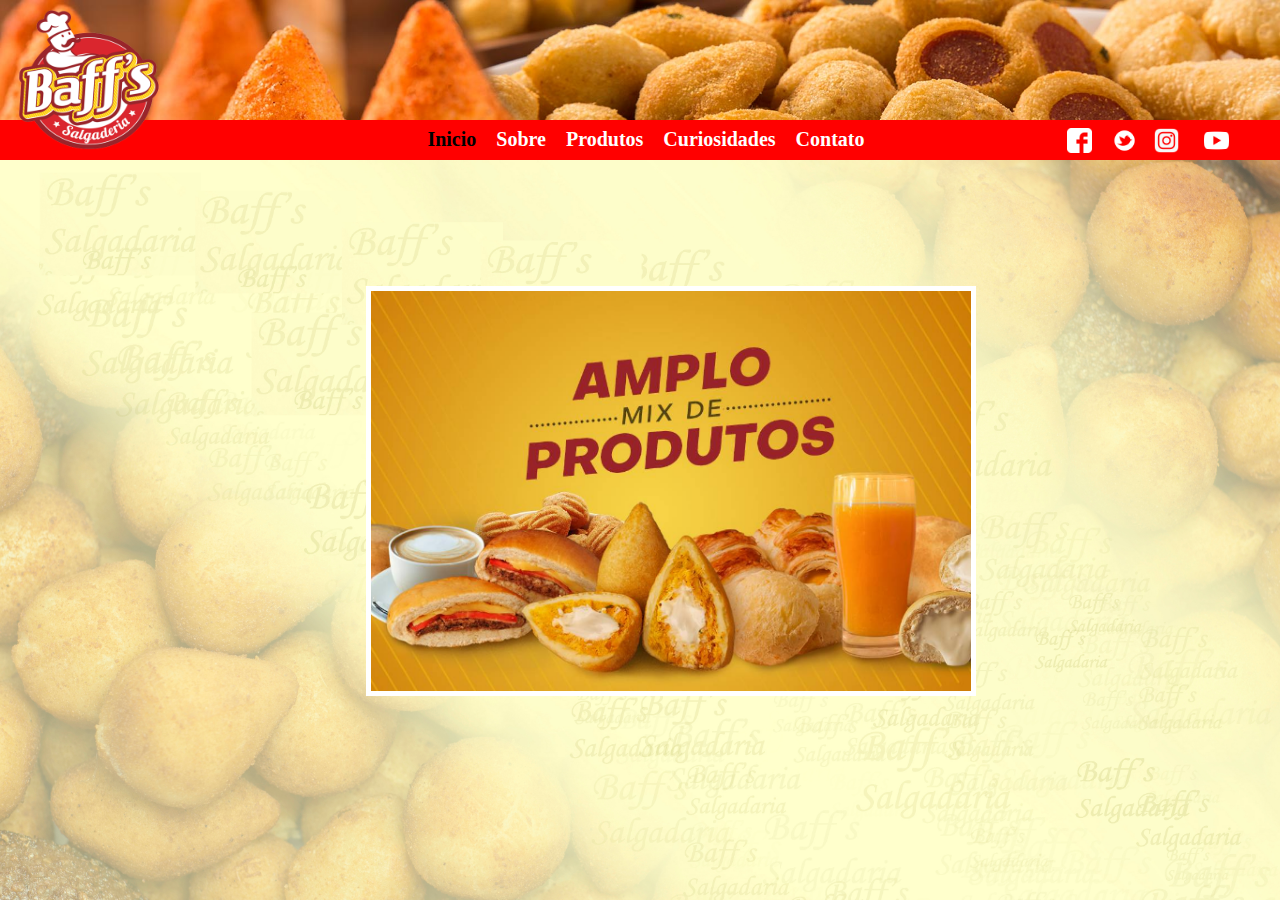
<file: index.html>
<!DOCTYPE HTML>

<html>
	<head>
		<title>Baff's Salgadaria</title>
		<link rel="shortcut icon" href="imagens/icone2.ico" type="image/x-ico"/>
		<meta charset="UTF-8">
			<link rel="stylesheet" type="text/css" href="estilo.css"/>
		</head>
		<body>
			<div id="topo"/>
			<div id="menu">
				<img id="imagem_topo" src="imagens/logo1.png"/>
			</br>
			<div id="esquerda">
				<ul>
					<li>
						<a id="link_clicado" >Inicio</a>
					</li>
					<li>
						<a id="link" href="Sobre.html">Sobre</a>
					</li>
					<li>
						<a id="link" href="Produtos.html">Produtos</a>
					</li>
					<li>
						<a id="link" href="Curiosidades.html">Curiosidades</a>
					</li>
					<li>
						<a id="link" href="Contato.html">Contato</a>
					</li>
				</ul>
			</div>
			<div id="direita">
				<ul>
					<li>
						<a href="https://www.facebook.com/BaffsSalgaderia/" target="blank">
							<img id="facebook" src="imagens/facebook.png"/>
						</a>
					</li>
					<li>
						<a href="https://twitter.com/barackobama/" target="blank">
							<img id="twiter" src="imagens/twiter.png"/>
						</a>
					</li>
					<li>
						<a href="https://www.instagram.com/thiagoctba.panificacao/" target="blank">
							<img id="instagram" src="imagens/instagram.png"/>
						</a>
					</li>
					<li>
						<a href="https://www.youtube.com/watch?v=Sk48VxcjIyw" target="blank">
							<img id="youtube" src="imagens/youtube.png"/>
						</a>
					</li>
				</ul>
			</div>
		</div>
		<div id="corpo">
			<div class="slide">
				<div id="tamanho_total">
					<img id="img_inicio" src="imagens/propaganda1.png"/>
					<img id="img_inicio" src="imagens/propaganda2.png"/>
					<img id="img_inicio"src="imagens/propaganda3.png"/>
				</div>
			</div>
		</div>
		<div id="rodape">
			<table>
				<tr>
					<td id="coluna1">
						HORÁRIO DE FUNCIONAMENTO
					</td>
					<td id="coluna2">
						ENDEREÇO
					</td>
					<td id="coluna3">
						TELEFONES
					</td>
				</tr>
				<tr>
					<td>
						Seg a Sex: 06:30 am - 21:00 pm
					</td>
					<td/>
					<td>
						Fixo: (41)3668-2585
					</td>
				</tr>
				<tr> 
					<td>
						Sábado: 06:30 am - 21:00 pm
					</td>
					<td>
						Rua Anita Garibaldi,62 - Curitiba,PR
					</td>
					<td>
						WhatsApp: (41)99785-8565
					</td>
				</tr>
				<tr>
					<td>
						Domingo: 06:30 am - 19:00 pm
					</td>
				</tr>
			</table>	
		</div>
	</body>
</html>
</file>
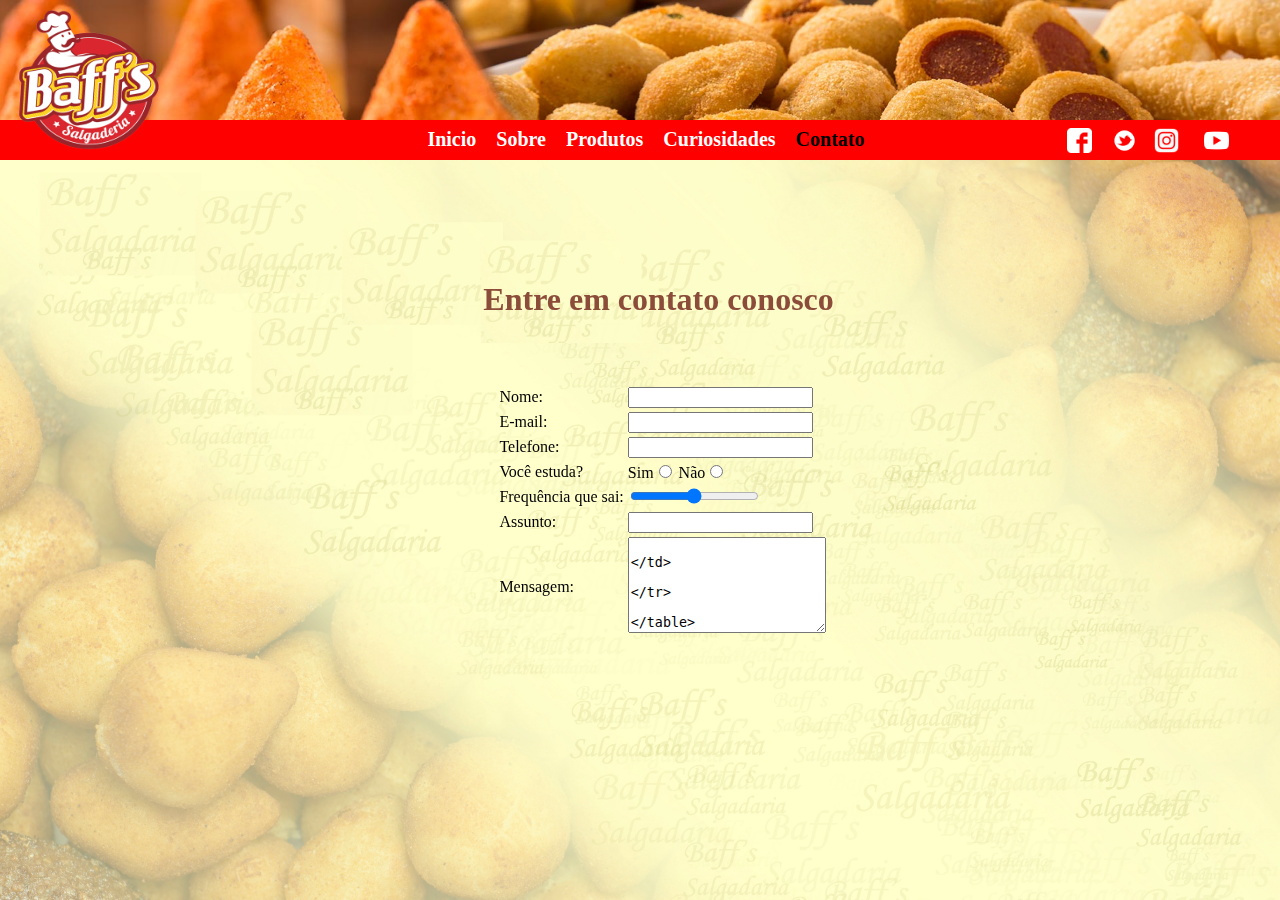
<file: Contato.html>
<!DOCTYPE HTML>

<html>
	<head>
		<title>Baff's Salgadaria</title>
		<link rel="shortcut icon" href="imagens/icone2.ico" type="image/x-ico"/>
		<meta charset="UTF-8">
			<link rel="stylesheet" type="text/css" href="estilo.css"/>
		</head>
		<body>
			<div id="topo"/>
			<div id="menu">
				<img id="imagem_topo" src="imagens/logo1.png"/>
			</br>
			<div id="esquerda">
				<ul>
					<li>
						<a id="link" href="index.html">Inicio</a>
					</li>
					<li>
						<a id="link" href="Sobre.html">Sobre</a>
					</li>
					<li>
						<a id="link" href="Produtos.html">Produtos</a>
					</li>
					<li>
						<a id="link" href="Curiosidades.html">Curiosidades</a>
					</li>
					<li>
						<a id="link_clicado" >Contato</a>
					</li>
				</ul>
			</div>
			<div id="direita">
				<ul>
					<li>
						<a href="https://www.facebook.com/BaffsSalgaderia/" target="blank">
							<img id="facebook" src="imagens/facebook.png"/>
						</a>
					</li>
					<li>
						<a href="https://twitter.com/barackobama/" target="blank">
							<img id="twiter" src="imagens/twiter.png"/>
						</a>
					</li>
					<li>
						<a href="https://www.instagram.com/thiagoctba.panificacao/" target="blank">
							<img id="instagram" src="imagens/instagram.png"/>
						</a>
					</li>
					<li/>
					<a href="https://www.youtube.com/watch?v=Sk48VxcjIyw" target="blank">
						<img id="youtube" src="imagens/youtube.png"/>
					</a>
				</li>
			</ul>
		</div>
	</div>
	<div id="corpo">
		<div id="div_contato">
			<h1 id="Titulo_Contato">Entre em contato conosco</h1>
			<form>
				<table id="Tabela_Contato">
					<tr>
						<td>
								Nome:
						</td>
						<td>
							<input type="text"/>
						</td>
					</tr>
					<tr>
						<td>
								E-mail:
						</td>
						<td>
							<input type="text"/>
						</td>
					</tr>
					<tr>
						<td>
								Telefone:
						</td>
						<td>
							<input type="text"/>
						</td>
					</tr>
					<tr>
						<td>
								Você estuda? 
						</td>
						<td>
								Sim<input type="radio"/>  Não<input type="radio"/>
						</td>
					</tr>
					<tr>
						<td>
								Frequência que sai:
						</td>
						<td>
							<input type="range" list="tickmarks">
							</td>
						</tr>
						<tr>
							<td>
								Assunto:
							</td>
							<td>
								<input type="text"/>
							</td>
						</tr>
						<tr>
							<td>
								Mensagem:
							</td>
							<td>
								<textarea cols=22 rows=6/>
							</td>
						</tr>
					</table>
				</br>
				<input id="enviar" type="submit" value="enviar"/>
			</form>
		</div>	
	</div>
	<div id="rodape">
		<table>
			<tr>
				<td id="coluna1">
						HORÁRIO DE FUNCIONAMENTO
				</td>
				<td id="coluna2">
						ENDEREÇO
				</td>
				<td id="coluna3">
						TELEFONES
				</td>
			</tr>
			<tr>
				<td>
						Seg a Sex: 06:30 am - 21:00 pm
				</td>
				<td/>
				<td>
						Fixo: (41)3668-2585
				</td>
			</tr>
			<tr> 
				<td>
						Sábado: 06:30 am - 21:00 pm
				</td>
				<td>
						Rua Anita Garibaldi,62 - Curitiba,PR
				</td>
				<td>
						Whatsapp: (41)99785-8565
				</td>
			</tr>
			<tr>
				<td>
						Domingo: 06:30 am - 19:00 pm
				</td>
			</tr>
		</table>	
	</div>
</body>
</html>
</file>
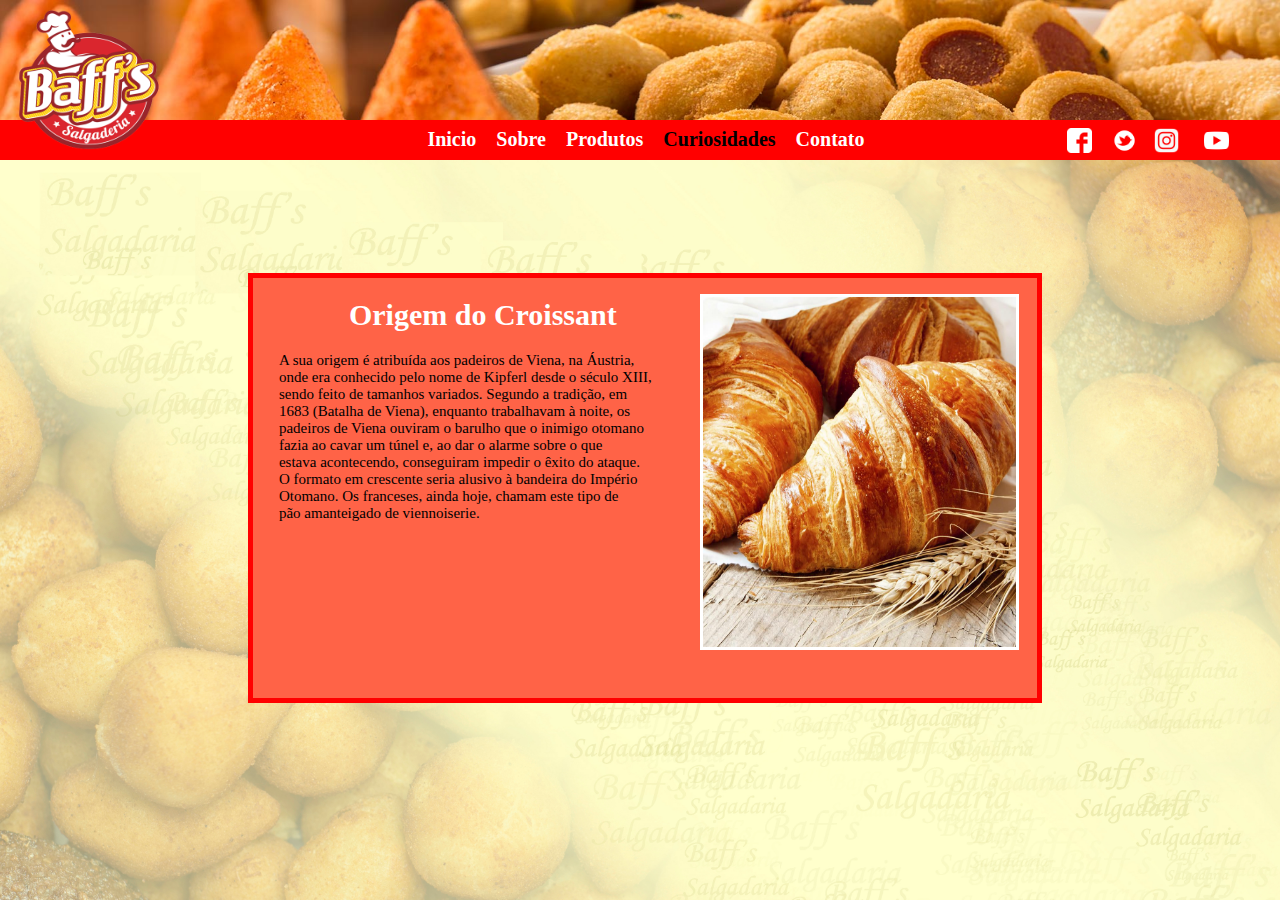
<file: Curiosidades.html>
<!DOCTYPE HTML>

<html>
	<head>
		<title>Baff's Salgadaria</title>
		<link rel="shortcut icon" href="imagens/icone2.ico" type="image/x-ico"/>
		<meta charset="UTF-8">
			<link rel="stylesheet" type="text/css" href="estilo.css"/>
		</head>
		<body>
			<div id="topo"/>
			<div id="menu">
				<img id="imagem_topo" src="imagens/logo1.png"/>
			</br>
			<div id="esquerda">
				<ul>
					<li>
						<a id="link" href="index.html">Inicio</a>
					</li>
					<li>
						<a id="link" href="Sobre.html">Sobre</a>
					</li>
					<li>
						<a id="link" href="Produtos.html">Produtos</a>
					</li>
					<li>
						<a id="link_clicado" >Curiosidades</a>
					</li>
					<li>
						<a id="link" href="Contato.html">Contato</a>
					</li>
				</ul>
			</div>
			<div id="direita">
				<ul>
					<li>
						<a href="https://www.facebook.com/BaffsSalgaderia/" target="blank">
							<img id="facebook" src="imagens/facebook.png"/>
						</a>
					</li>
					<li>
						<a href="https://twitter.com/barackobama/" target="blank">
							<img id="twiter" src="imagens/twiter.png"/>
						</a>
					</li>
					<li>
						<a href="https://www.instagram.com/thiagoctba.panificacao/" target="blank">
							<img id="instagram" src="imagens/instagram.png"/>
						</a>
					</li>
					<li>
						<a href="https://www.youtube.com/watch?v=Sk48VxcjIyw" target="blank">
							<img id="youtube" src="imagens/youtube.png"/>
						</a>
					</li>
				</ul>
			</div>
		</div>
		<div id="corpo">	
			<div id="curiosidades">
				<div id="texto">
					<h1>Origem do Croissant</h1>
		A sua origem é atribuída aos padeiros de Viena, na  Áustria,</br> onde era conhecido pelo nome de Kipferl desde o século XIII,</br> sendo feito de tamanhos variados. Segundo a tradição, em </br>1683 (Batalha de Viena), enquanto trabalhavam à noite, os <br>padeiros de Viena ouviram o barulho que o inimigo otomano</br> fazia ao cavar um túnel e, ao dar o alarme sobre o que</br> estava acontecendo, conseguiram impedir o êxito do ataque. </br>O formato em crescente seria alusivo à bandeira do Império</br> Otomano. Os franceses, ainda hoje, chamam este tipo de </br>pão amanteigado de viennoiserie.
</div>
<div id="curiosidades_foto">
	<img src="imagens/croissant.jpg"/>
</br>
</div>
</div>
</div>
<div id="rodape">
	<table>
		<tr>
			<td id="coluna1">
						HORÁRIO DE FUNCIONAMENTO
			</td>
			<td id="coluna2">
						ENDEREÇO
			</td>
			<td id="coluna3">
						TELEFONES
			</td>
		</tr>
		<tr>
			<td>
						Seg a Sex: 06:30 am - 21:00 pm
			</td>
			<td/>
			<td>
						Fixo: (41)3668-2585
			</td>
		</tr>
		<tr> 
			<td>
						Sábado: 06:30 am - 21:00 pm
			</td>
			<td>
						Rua Anita Garibaldi,62 - Curitiba,PR
			</td>
			<td>
						Whatsapp: (41)99785-8565
			</td>
		</tr>
		<tr>
			<td>
						Domingo: 06:30 am - 19:00 pm
			</td>
		</tr>
	</table>	
</div>
</body>
</html>
</file>
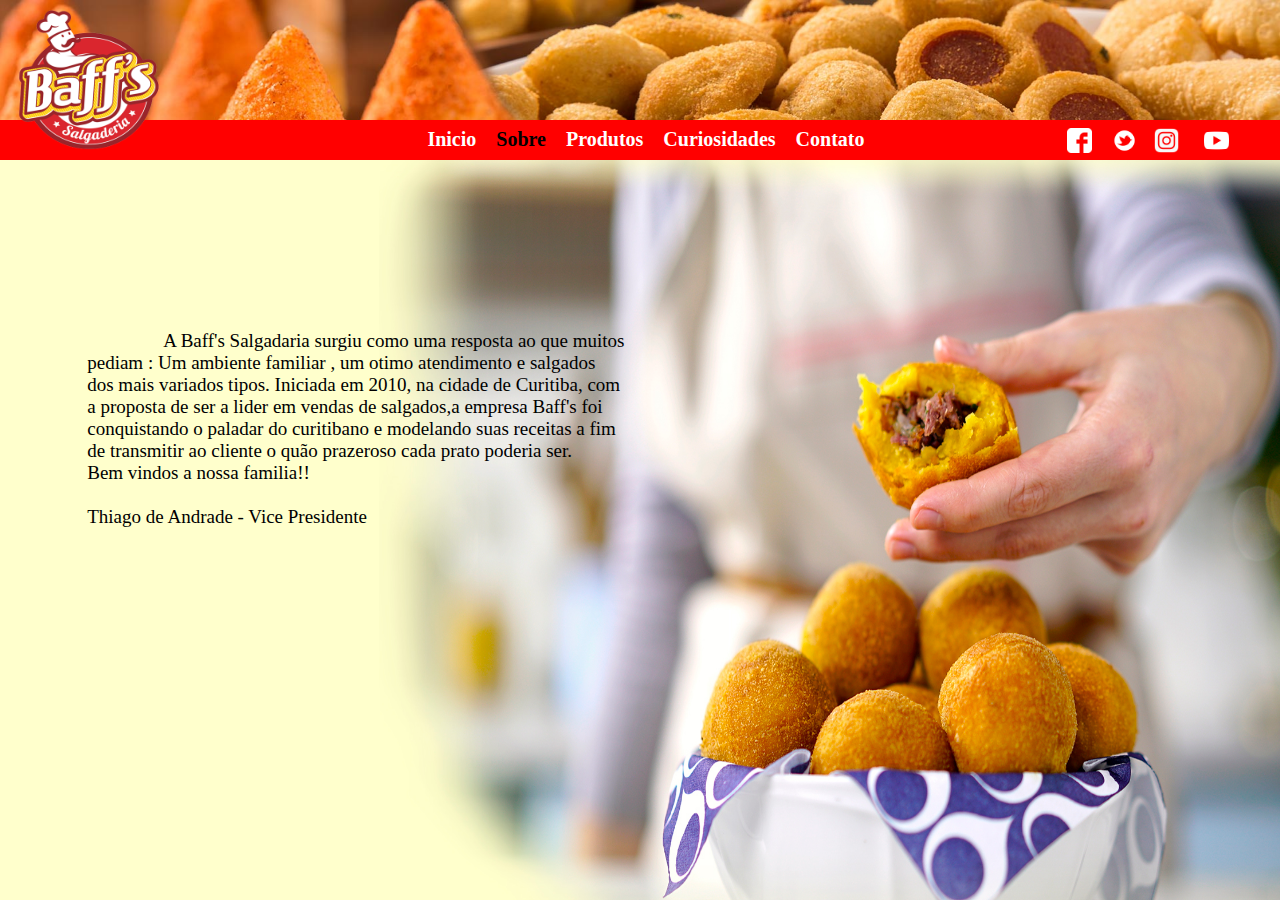
<file: Sobre.html>
<!DOCTYPE HTML>

<html>
	<head>
		<title>Baff's Salgadaria</title>
		<link rel="shortcut icon" href="imagens/icone2.ico" type="image/x-ico"/>
		<meta charset="UTF-8">
			<link rel="stylesheet" type="text/css" href="estilo.css"/>
		</head>
		<body>
			<div id="topo"/>
			<div id="menu">
				<img id="imagem_topo" src="imagens/logo1.png"/>
			</br>
			<div id="esquerda">
				<ul>
					<li>
						<a id="link" href="index.html">Inicio</a>
					</li>
					<li>
						<a id="link_clicado" >Sobre</a>
					</li>
					<li>
						<a id="link" href="Produtos.html">Produtos</a>
					</li>
					<li>
						<a id="link" href="Curiosidades.html">Curiosidades</a>
					</li>
					<li>
						<a id="link" href="Contato.html">Contato</a>
					</li>
				</ul>
			</div>
			<div id="direita">
				<ul>
					<li>
						<a href="https://www.facebook.com/BaffsSalgaderia/" target="blank">
							<img id="facebook" src="imagens/facebook.png"/>
						</a>
					</li>
					<li>
						<a href="https://twitter.com/barackobama/" target="blank">
							<img id="twiter" src="imagens/twiter.png"/>
						</a>
					</li>
					<li>
						<a href="https://www.instagram.com/thiagoctba.panificacao/" target="blank">
							<img id="instagram" src="imagens/instagram.png"/>
						</a>
					</li>
					<li>
						<a href="https://www.youtube.com/watch?v=Sk48VxcjIyw" target="blank">
							<img id="youtube" src="imagens/youtube.png"/>
						</a>
					</li>
				</ul>
			</div>
		</div>
		<div id="corpo_sobre">
			<div id="texto_sobre">A Baff's Salgadaria surgiu como uma resposta ao que muitos</br> pediam : Um ambiente familiar , um otimo atendimento e salgados</br> dos mais variados tipos. Iniciada em 2010, na cidade de Curitiba, com</br> a proposta de ser a lider em vendas de salgados,a empresa Baff's foi</br> conquistando o paladar do curitibano e modelando suas receitas a fim</br> de transmitir ao cliente o quão prazeroso cada prato poderia ser.</br>Bem vindos a nossa familia!!</br>
</br>Thiago de Andrade - Vice Presidente</div>
<img id="img_sobre" src="imagens/sobre101.jpg"/>
</div>
<div id="rodape">
	<table>
		<tr>
			<td id="coluna1">
						HORÁRIO DE FUNCIONAMENTO
			</td>
			<td id="coluna2">
						ENDEREÇO
			</td>
			<td id="coluna3">
						TELEFONES
			</td>
		</tr>
		<tr>
			<td>
						Seg a Sex: 06:30 am - 21:00 pm
			</td>
			<td/>
			<td>
						Fixo: (41)3668-2585
			</td>
		</tr>
		<tr> 
			<td>
						Sábado: 06:30 am - 21:00 pm
			</td>
			<td>
						Rua Anita Garibaldi,62 - Curitiba,PR
			</td>
			<td>
						Whatsapp: (41)99785-8565
			</td>
		</tr>
		<tr>
			<td>
						Domingo: 06:30 am - 19:00 pm
			</td>
		</tr>
	</table>	
</div>
</body>
</html>
</file>
<file: estilo.css>
#topo{
	height:120px;
	width:100%;
	background: url("imagens/top_salgados.jpg");
	background-size:cover;
	top:0;
	left:0;
	position:fixed;
	z-index:1;
}

#imagem_topo{
	width:10%;
	height:350%;
	position:absolute;
	margin-top:-110px;
	z-index:2;
}

#menu{
	height:40px;
	width: 108%;
	margin-left:-6%;
	padding-left:6%;
	padding-right:15%;
	background-color:#FF0000;
	position: fixed;
	top:120px;
	z-index:1;
}

#esquerda{
	float:left;
	width:65%;
}

#direita{
	float:right;
	width:35%;
}

#menu ul{
	display:flex;
	font-size:20px;
	font-family:MV boli regular;
	font-weight:900;
	list-style-type: none;
	margin:-10px; 
	margin-left:42%;

}
#link{
	padding: 5px 10px;
	text-decoration: none;
	color:#FFFFFF;
}

#link_clicado{
	padding: 5px 10px;
	text-decoration: none;
	color:#000000;
}

#link:hover {
	color: #000000;	
}

#facebook{
	margin-left:-300%;	
	width:25px;
	height:25px;
    transform: scale(1.0);
}

#facebook:hover{
    transform: scale(1.6);
}

#twiter{
	width:25px;
	height:25px;
	margin-left:-220%;	
	transform: scale(1.0);	
}

#instagram{
	width:25px;
	height:25px;
	margin-left:-150%;	
	transform: scale(1.0);	
}

#youtube{
	width:25px;
	height:25px;
	margin-left:-50%;	
	transform: scale(1.0);
}

#instagram:hover,#twiter:hover,#youtube:hover{
	transform: scale(1.6);
}

#corpo{
	height:700px;
	width:102%;
	margin-top:160px;
	padding-top:100px;
	margin-left:-1%;
	background: url("imagens/fundo13.jpg");
	background-size:cover;
}

#corpo_sobre{
	height:700px;
	width:102%;
	margin-top:160px;
	padding-top:100px;
	margin-left:-1%;
	background-color:#ffffcc;
	background-size:cover;
}
#Baff_nome{
	margin-left:400px;
	width:800px;
	height:700px;
	
}
/*---------------------------------------INICIO-------------------------------------*/

.slide {
	
    width: 600px;
	height:400px;
	margin-left:29%;
	margin-top:2%;
    border:5px solid #fff;
    background: #000000;
    overflow: hidden;
}

#img_inicio {
   max-width: 600px;
   height:400px;
   margin: 0;
   float:left;
}

#tamanho_total {
   width:1800px;
   animation: animacao 11s infinite;
}

@keyframes animacao {
	0%   { margin-left: 0; }
	27.33%  { margin-left: 0 }
	33.33%  { margin-left: -600px; }
	60.66% { margin-left: -600px; }
	66.66% { margin-left: -1200px; }
	90.99% { margin-left: -1200px; }
	100%  { margin-left: 0 }
}

/*-----------------------------------------------------------------------------------*/
/*---------------------------------------CONTATO-------------------------------------*/

#corpo form table{
	margin-top:5%;
	margin-left:39%;
}
#Titulo_Contato{
	color:#8B4C39;
	margin-left:38%;
	font-family:MV boli regular;	
}
#Tabela_Contato{
	font-family:MV boli regular;	
	
}


#enviar{
	margin-top:2%;
	margin-left:48%;
	font-family:MV boli regular;	
	
}

/*-----------------------------------------------------------------------------------*/
/*---------------------------------------PRODUTOS-------------------------------------*/

#produtos{
	padding-left:12%;
	text-align:center;
	font-family:MV boli regular;
}

#produtos td{
}

#imagemTD{
	padding:45px;	
}

#produtos img{
	width:240px;
	height:190px;
	border:2px solid #FFF;
}

/*-----------------------------------------------------------------------------------*/
/*---------------------------------------CURIOSIDADES-------------------------------------*/
#curiosidades{
	border: 5px solid;
	border-color:#FF0000;
	margin-top:1%;
	margin-left:20%;
	width:60%;
	height:60%;
	background-color:#FF6347;
}
#curiosidades_foto img{
	border: 3px solid;
	border-color:#fff;
	margin-left:57%;
	margin-top:2%;
	width:40%;
	height:350px;
}
#texto{
	margin-left:2%;
	position:absolute;
	font-family:MV boli regular;
	font-size:15px;	
}
#texto h1{
	padding-left:70px;
	color:#fff;
}


/*-----------------------------------------------------------------------------------*/

/*---------------------------------------SOBRE-------------------------------------*/

#img_sobre{
	margin-top:-100px;
	margin-left:30%;
	width:1100px;
	height:780px;
}

#texto_sobre{
	text-indent:4em;
	font-size:19px;
	font-family:MV boli regular;
	position:absolute;
	margin-top:70px;
	margin-left:100px;
}

/*-----------------------------------------------------------------------------------*/
body{
overflow-x:hidden;	
}

#rodape{
	height:100px;
	width:110%;
	color: #FFFFFF;
	margin:-1%;
	padding-left:8%;
	padding-top:20px;
	text-align:center;
	font-family:MV boli regular;
	background-color:#000000;
}

#rodape table{
	width:75%;	
}

/*TESTAR PARA ALGUMAS RESOLUÇÕES DEPOIS:*/
@media (min-width:21px) and (max-width: 2000px)
{


}
</file>
